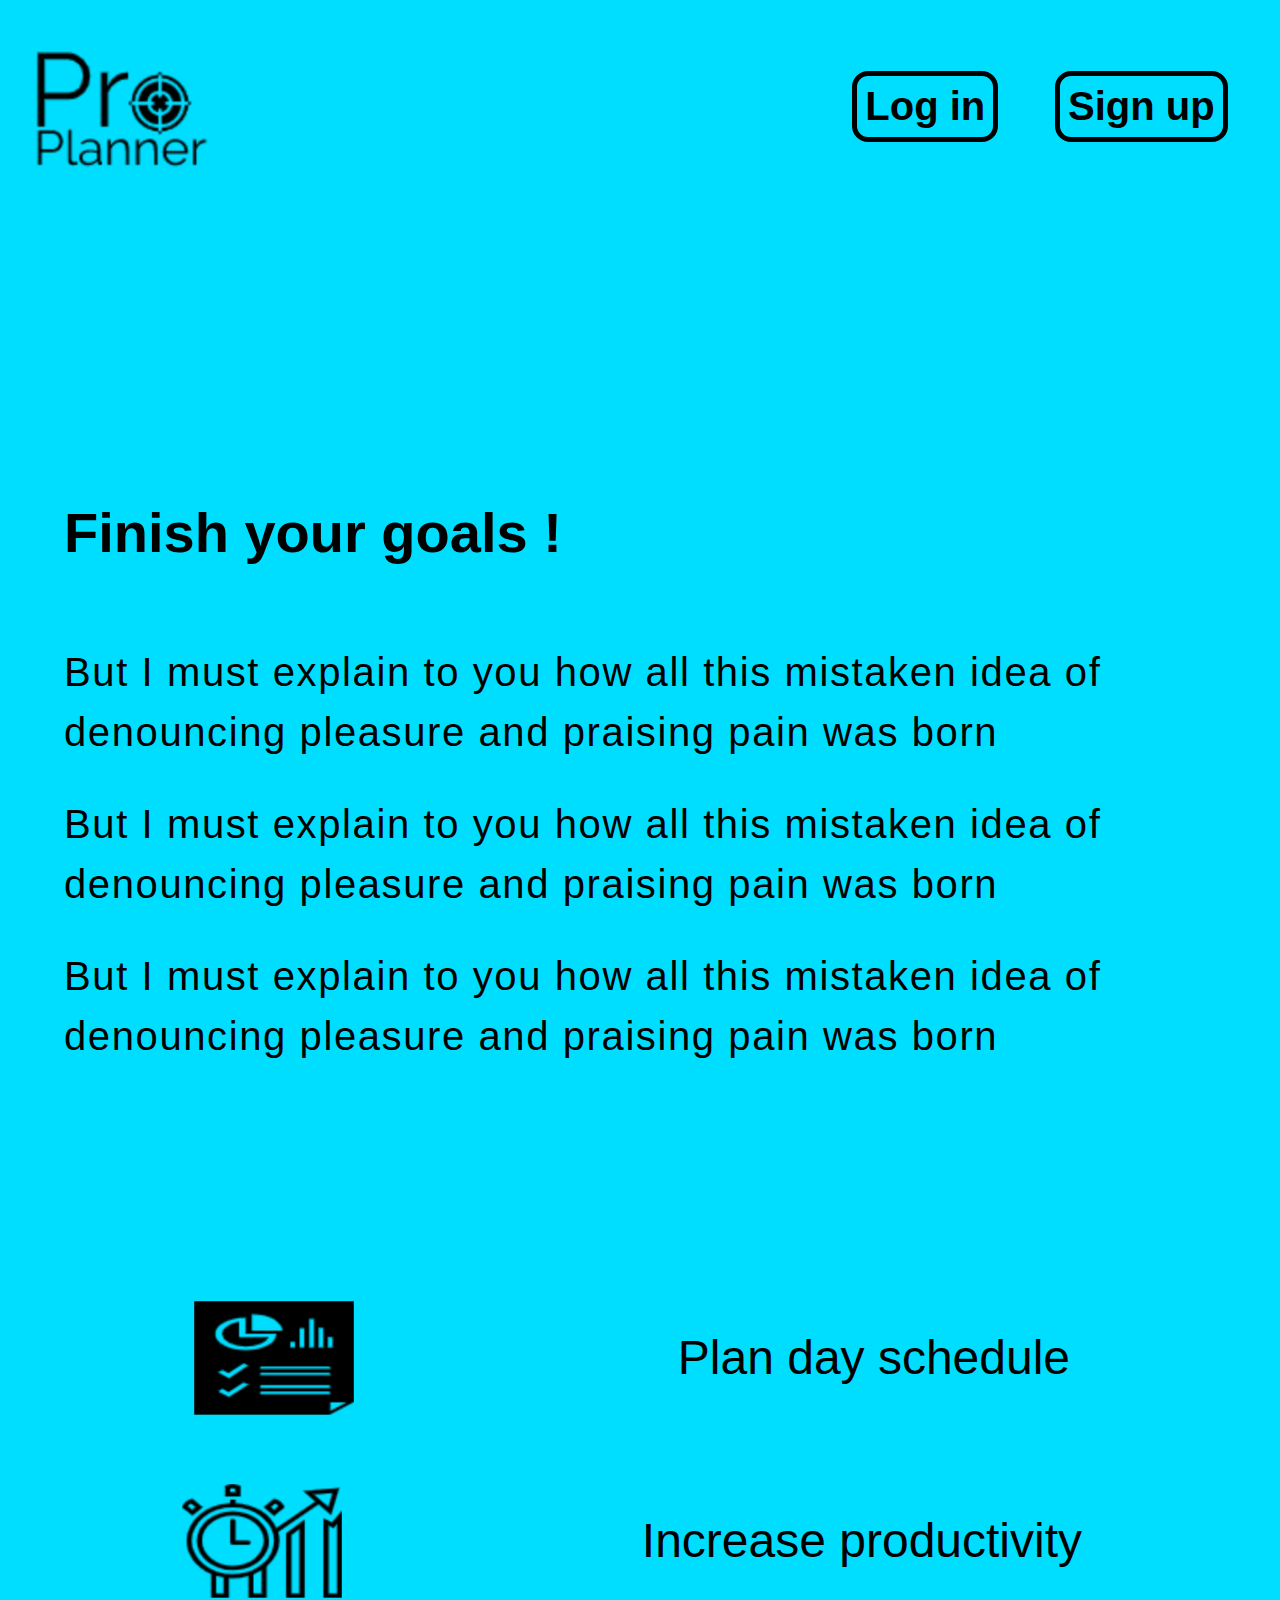
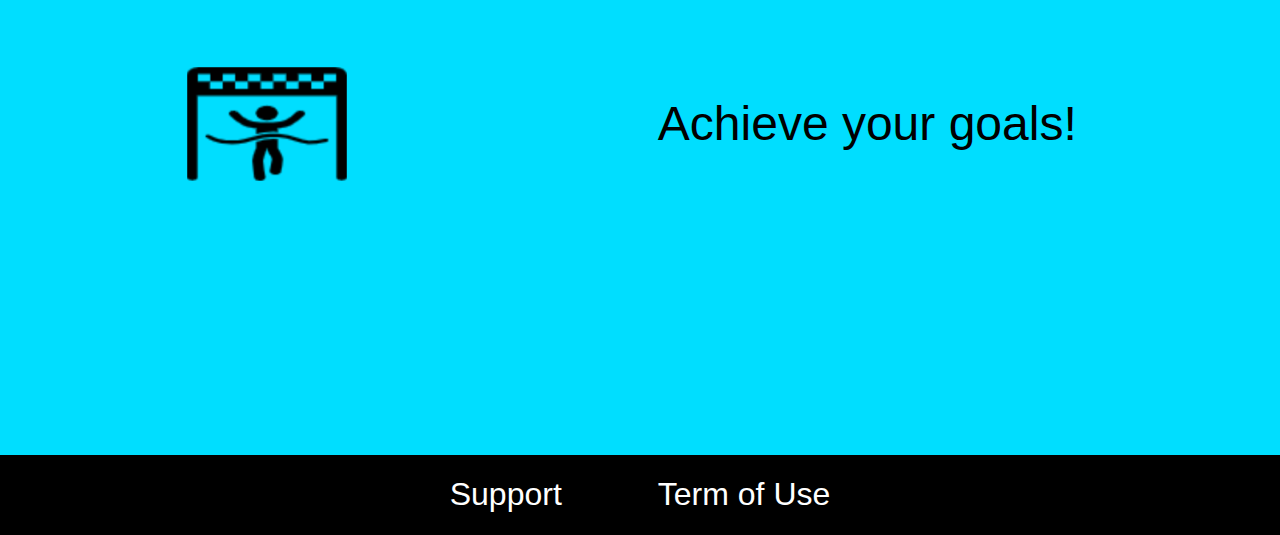
<file: index.html>
<!DOCTYPE html>
<html lang="en">
<head>
    <meta charset="UTF-8">
    <title>Planner-first-page</title>
    <link rel="shortcut icon" href="images/shortcut-icon.png">
    <link rel="stylesheet" href="shared.css">
    <link rel="stylesheet" href="main.css">
</head>
<body>
<div class="backdrop"></div>
<header>
    <nav>
        <div class="logo">
            <a href="index.html"><img src="images/logo.png" alt="Planner pro logo."></a>
        </div>
        <div class="log-in-and-registration__buttons">
            <a href="login/index.html" class="log-in-button">Log in</a>
            <a href="registration/index.html" class="sign-in-button">Sign up</a>
        </div>
        <button class="toggle-button">
            <span class="toggle-button__bar"></span>
            <span class="toggle-button__bar"></span>
            <span class="toggle-button__bar"></span>
        </button>
    </nav>
</header>
<nav class="mobile-nav">
    <ul class="mobile-nav__list">
        <li class="mobile-nav__list-item">
            <a href="registration/index.html">Sign up</a>
        </li>
        <li class="mobile-nav__list-item">
            <a href="login/index.html">Log in</a>
        </li>
    </ul>
</nav>

<main>
    <div class="description">
        <h1 class="description-title">Finish your goals !</h1>
        <ul class="description-list">
            <li class="description-list__item">But I must explain to you how all this mistaken idea of denouncing
                pleasure and praising pain was
                born
            </li>
            <li class="description-list__item">But I must explain to you how all this mistaken idea of denouncing
                pleasure and praising pain was
                born
            </li>
            <li class="description-list__item">But I must explain to you how all this mistaken idea of denouncing
                pleasure and praising pain was
                born
            </li>
        </ul>
    </div>

    <div class="statistics">
        <ul class="statistics-list">
            <li class="statistics-list__item"><img src="images/plan-day.png" alt="plan your day icon.">
                <p>Plan day schedule</p></li>
            <li class="statistics-list__item"><img src="images/productivity.png" alt="productivity icon.">
                <p>Increase productivity</p>
            </li>
            <li class="statistics-list__item"><img src="images/achieve-goal.png" alt="achieve goals icon.">
                <p>Achieve your goals!</p>
            </li>
        </ul>
    </div>
</main>

<footer>
    <div class="footer-info">
        <ul>
            <li><a href="#">Support</a></li>
            <li><a href="#">Term of Use</a></li>
        </ul>


    </div>
</footer>
<script src="shared.js"></script>
</body>
</html>
</file>
<file: shared.css>
* {
    box-sizing: border-box;
}

html {
    width: 100%;
    height: 100%;
    margin: 0;
    padding: 0;

}

body {
    width: 100%;
    height: 100%;
    font-family: sans-serif;
    background: #00deff;
    /*background: gray;*/
    margin: 0;
    padding: 0 0;
}

@supports (display: grid) {
    body {
        display: grid;
    }
}


.backdrop {
    display: none;
    position: fixed;
    opacity: 0;
    top: 0;
    left: 0;
    z-index: 100;
    width: 100vw;
    height: 100vh;
    background: rgba(0,0,0,0.5);
    transition: opacity 0.2s linear;
}

header {
    width: 100%;
    height: 10%;
    background: #00c9ff;
    position: fixed;
    top: 0;
    left: 0;
    display: flex;
    justify-content: space-between;

}


@media (min-width: 60rem) {
    header {
        margin-top: 5rem;
        margin-bottom: 3rem;
        position: static;
        background: #00deff;
    }
}

nav {
    width: 100%;
    display: flex;
    justify-content: space-between;
    align-items: center;
}

@media (min-width: 60rem) {
    nav {
    }
}

.logo {
    margin-top: 0rem;
    margin-left: 2rem;
}

.logo img {
    width: 35%;
    height: auto;
}

@media (min-width: 60rem) {
    .logo {
        margin-top: 2rem;
        margin-left: 2rem;
    }

    .logo img {
        width: 45%;
        height: auto;
    }
}

.log-in-and-registration__buttons {
    display: none;
}

@media (min-width: 60rem) {
    .log-in-and-registration__buttons {
        display: flex;
        justify-content: space-around;
        align-items: center;
        width: 27rem;
        margin-top: 1.5rem;
        margin-right: 1.5rem;
    }
}

.toggle-button {
    width: 6rem;
    background: transparent;
    border: none;
    cursor: pointer;
    padding-top: 0;
    padding-bottom: 0;
    vertical-align: middle;
    margin-right: 2rem;
}

.toggle-button:focus {
    outline: none;
}

.toggle-button__bar {
    width: 100%;
    height: 0.8rem;
    background: black;
    display: block;
    margin: 0.6rem 0;
    border-radius: 1rem;
}

@media (min-width: 60rem) {
    .toggle-button {
        display: none;
    }
}


.log-in-and-registration__buttons a {
    display: none;
}

@media (min-width: 60rem) {
    .log-in-and-registration__buttons a {
        display: flex;
        text-decoration: none;
        color: black;
        font-weight: bold;
        font-size: 2.5rem;
    }
}

.log-in-button,
.sign-in-button {
    display: none;
}

@media (min-width: 60rem) {
    .log-in-button,
    .sign-in-button {
        display: flex;
        border: 5px solid black;
        border-radius: 1rem;
        padding: 0.5rem;
    }

    .log-in-button:hover,
    .log-in-button:active,
    .sign-in-button:hover,
    .sign-in-button:active {
        background-color: white;
    }
}





.mobile-nav {
    display: none;
    position: fixed;
    transform: translateX(-100%);
    transition: 2s, transform 500ms;
    z-index: 101;
    top: 0;
    left: 0;
    background: #00c9ff;
    width: 80%;
    height: 100vh;
}

.mobile-nav__list {
    width: 90%;
    height: 100%;
    list-style: none;
    margin: 0 auto;
    padding: 0 0 100px;
    display: flex;
    flex-direction: column;
    justify-content: center;
    align-items: center;

}

.mobile-nav__list-item {
    margin: 5rem 0;
}

.mobile-nav__list-item a {
    text-decoration: none;
    color: black;
    font-size: 6rem;
    padding: 1rem;
    border: 8px solid black;
    border-radius: 1rem;
}

.open {
    display: block !important;
    opacity: 1 !important;
    transform: translateY(0) !important;
}

footer {
    width: 100%;
    background: black;
    position: static;
    display: block;
    height: 10rem;
    padding: 0.3rem 0;
    margin-top: 3rem;
}

@media (min-width: 60rem){
    footer {
        height: 5rem;
        margin-top: 8rem;
    }
}

.footer-info ul {
    color: white;
    font-size: 2rem;
    list-style: none;
    margin: 0;
    padding: 0;
    display: flex;
    flex-direction: column;
    align-items: center;
    justify-content: center;
}

@media (min-width: 60rem){
    .footer-info ul {
        flex-direction: row;
        align-items: center;
        justify-content: center;
    }
}

.footer-info ul li a {
    text-decoration: none;
   color: white;
}

.footer-info ul li {
    padding: 1rem;
}
@media (min-width: 60rem){
    .footer-info ul li {
margin: 0 2rem;    }
}
</file>
<file: main.css>
/*HEADER AND NAV END*/


/*             MAIN          */

main {
    display: flex;
    flex-direction: column;
    width: 95%;
    height: 80%;
    margin: 2rem 2rem 5rem 2rem;
    padding-top: 5rem;
}

@media (min-width: 30rem) {
    main {
        margin: 2rem 2rem 5rem 2rem;
    }
}

@media (min-width: 87rem) {
    main {
        margin: 5rem 2rem 5rem 2rem;
        flex-direction: row;
        align-items: center;
        justify-content: center;
    }
}

/* DESCRIPTION*/

.description {
    display: flex;
    flex-direction: column;
    justify-content: center;
    height: 100%;
    width: 80%;
    margin: 2rem 5.5rem 4rem 2rem;
}

@media (min-width: 30rem) {
    .description {
        width: 95%;
    }
}
@media (min-width: 87rem) {
    .description {
        display: flex;
        flex-direction: column;
        justify-content: flex-start;
        height: 100%;
        width: 50%;
        margin: 2rem 4rem 5rem 2rem;
    }
}

@media (min-width: 137rem) {
    .description {
        width: 30%;
    }
}

.description-title {
    font-size: 2rem;
    width: 95%;
    margin-top: 6rem;
}

@media (min-width: 30rem) {
    .description-title {
        margin-top: 4rem;
        font-size: 3.5rem;
    }
}

@media (min-width: 87rem) {
    .description-title {
        font-size: 4rem;
        margin-left: 2rem;
    }
}
@media (min-width: 91rem) {
    .description-title {
        margin-top: 0rem;
    }
}

.description-list {
    width: 95%;
    list-style-type: none;
    font-size: 1.5rem;
    letter-spacing: 0.1rem;
    line-height: 1.5;
    padding-left: 0;
    display: flex;
    flex-direction: column;
    justify-content: space-around;
}

@media (min-width: 30rem) {
    .description-list {
        font-size: 2.5rem;
    }
}

@media (min-width: 87rem) {
    .description-list {
        width: 100%;
    }
}


.description-list__item {
    margin: 0 0 2rem 0;
}

@media (min-width: 87rem) {
    .description-list__item {
        margin: 0 0 6rem 0;
    }
}

/*DESCRIPTION*/

/* STATISTICS*/


.statistics {
    width: 100%;
    height: 100%;
    margin-top: 5rem;
}

/*@media (min-width: 60rem) {*/
/*    .statistics {*/
/*        width: 50%;*/
/*        height: 100%;*/
/*        margin-top: 0;*/
/*    }*/
/*}*/
@media (min-width: 87rem) {
    .statistics {
        width: 30%;
        height: 100%;
        margin-top: 0;
    }
}

@media (min-width: 109rem) {
    .statistics {
        width: 50%;
        height: 100%;
        margin-top: 0;
    }
}

.statistics-list {
    height: 70%;
    width: 100%;
    display: flex;
    flex-direction: column;
    justify-content: space-around;
    margin-top: 2rem;
    padding-left: 1rem;
}

@media (min-width: 30rem) {
    .statistics-list {
        margin-top: 0rem;

    }
}

@media (min-width: 87rem) {
    .statistics-list {
        height: 70%;
        width: 100%;
        display: flex;
        flex-direction: column;
        justify-content: space-around;
    }
}


.statistics-list__item {
    display: flex;
    justify-content: space-around;
    align-items: center;
    margin-bottom: 2rem;
}

@media (min-width: 49rem) {
    .statistics-list__item {

    }
}

@media (min-width: 87rem) {
    .statistics-list__item {

    }
}


.statistics-list__item img {
    margin-right: 2rem;
    min-width: 7rem;
    min-height: 3rem;
    width: 20%;
    height: auto;
}

@media (min-width: 30rem) {
    .statistics-list__item img {
        min-width: 10rem;
        min-height: 5rem;
    }
}

@media (min-width: 49rem) {
    .statistics-list__item img {
        margin-right: 2rem;
        width: 13%;
        height: auto;
    }
}

@media (min-width: 120rem) {
    .statistics-list__item img {
        width: 17%;
        height: auto;
    }
}
.statistics-list__item p {
    font-size: 2rem;
    padding-right: 2rem;

}

@media (min-width: 30rem) {
    .statistics-list__item p {
        font-size: 2rem;
    }
}

@media (min-width: 49rem) {
    .statistics-list__item p {
        font-size: 3rem;
    }
}


@media (min-width: 87rem) {
    .statistics-list__item p {
        font-size: 3.5rem;
    }
}

@media (min-width: 109rem) {
    .statistics-list__item p {
        font-size: 4rem;
    }
}

@media (min-width: 135rem) {
    .statistics-list__item p {
        font-size: 5rem;
    }
}
</file>
